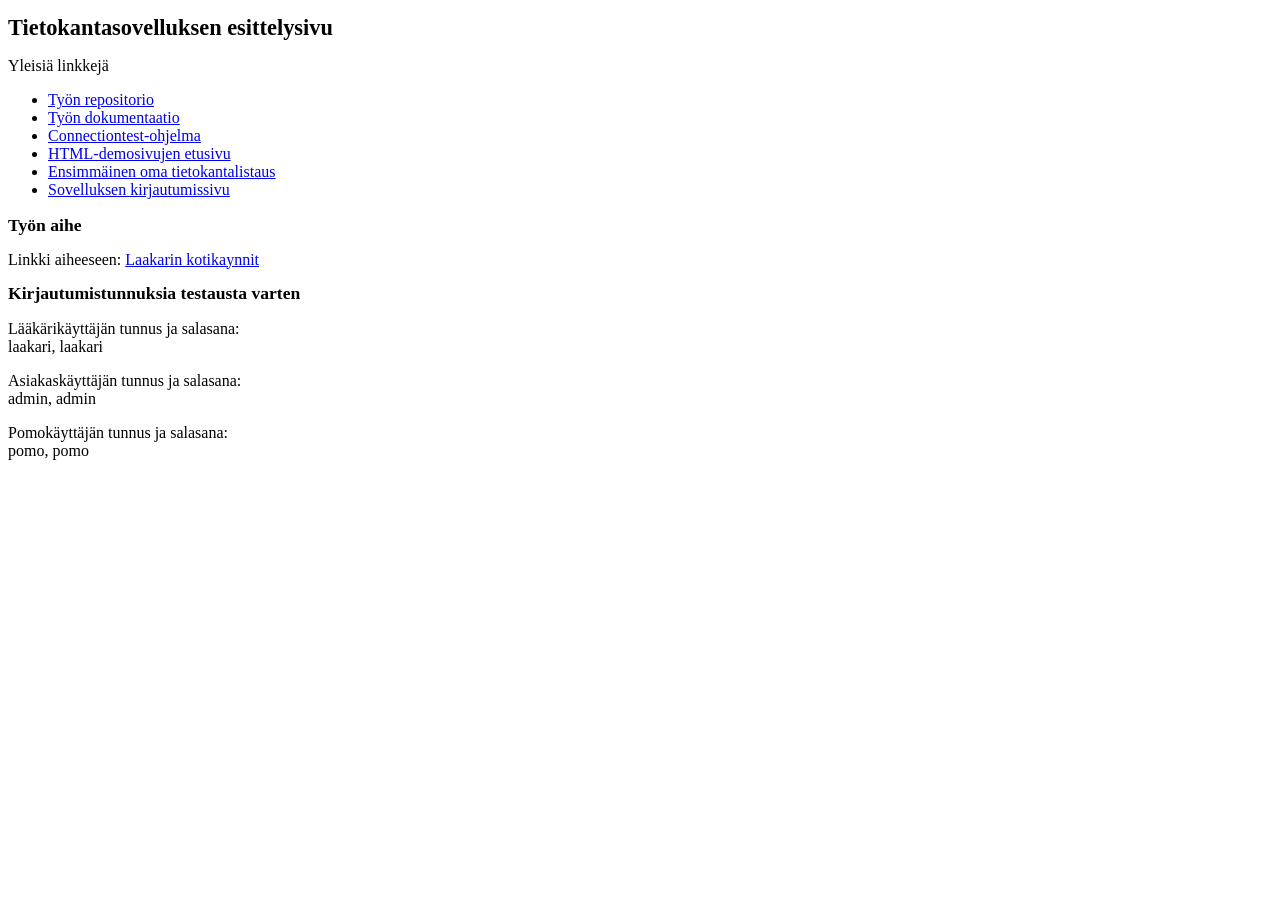
<file: web/esittelysivu.html>
<!DOCTYPE html>
<html>
  <head>
    <title>Tietokantasovellus</title>
    <meta charset="utf-8" />
    <style>
      h1 { font-size: 1.4em; }
      h2 { font-size: 1.1em; }
    </style>
  </head>
  <body>
    <h1>Tietokantasovelluksen esittelysivu</h1>
    <p>Yleisiä linkkejä</p>
    <ul>
      <!-- Korvaa ohessa olevat sanat GITHUBTUNNUS ja 
           REPOSITORIO omilla tiedoillasi: -->
      <li><a href="https://github.com/Lionking93/Laakarin_kotikaynnit">Työn repositorio</a></li>
      <li><a href="https://github.com/Lionking93/Laakarin_kotikaynnit/tree/master/doc">Työn dokumentaatio</a></li>

      <!-- Viikolla 2 voit laittaa kommentoidut linkitkin sivuille. 
           Ota kommenttimerkit pois sen kielen ympäriltä, jota käytät -->

      <!-- Linkit Java-kielelle.
           Korvaa sana cstunnus omalla tktl-tunnuksellasi ja sana 
           Tietokantasovellus tietokantasovelluksesi usersille 
           pystytetyllä nimellä: 
      -->
     
      <li><a href="http://t-leokallo.users.cs.helsinki.fi/ConnectionTest">Connectiontest-ohjelma</a></li>
      <li><a href="http://t-leokallo.users.cs.helsinki.fi/Laakarin_kotikaynnit_2/html-demo/kirjautuminen.html">HTML-demosivujen etusivu</a></li>
      <li><a href="http://t-leokallo.users.cs.helsinki.fi/Laakarin_kotikaynnit_2/Listaustesti">Ensimmäinen oma tietokantalistaus</a></li>
      
      
      <!-- Viikolla 3 laita alla kommentoitu linkki osoittamaan omaan kirjautumissivuusi. -->
      
      <li><a href="http://t-leokallo.users.cs.helsinki.fi/Laakarin_kotikaynnit_2/login">Sovelluksen kirjautumissivu</a></li>
      
    </ul>

    <h2>Työn aihe</h2>
    Linkki aiheeseen: 
    <a href="http://advancedkittenry.github.io/suunnittelu_ja_tyoymparisto/aiheet/Laakarin_kotikaynnit.html">    
    Laakarin kotikaynnit</a>

    
    <h2>Kirjautumistunnuksia testausta varten</h2>

    <p>Lääkärikäyttäjän tunnus ja salasana:<br />
        laakari, laakari</p>
    <p>Asiakaskäyttäjän tunnus ja salasana:<br />
    admin, admin</p>
    <p>Pomokäyttäjän tunnus ja salasana:<br />
        pomo, pomo</p>
  </body>
</html>
</file>
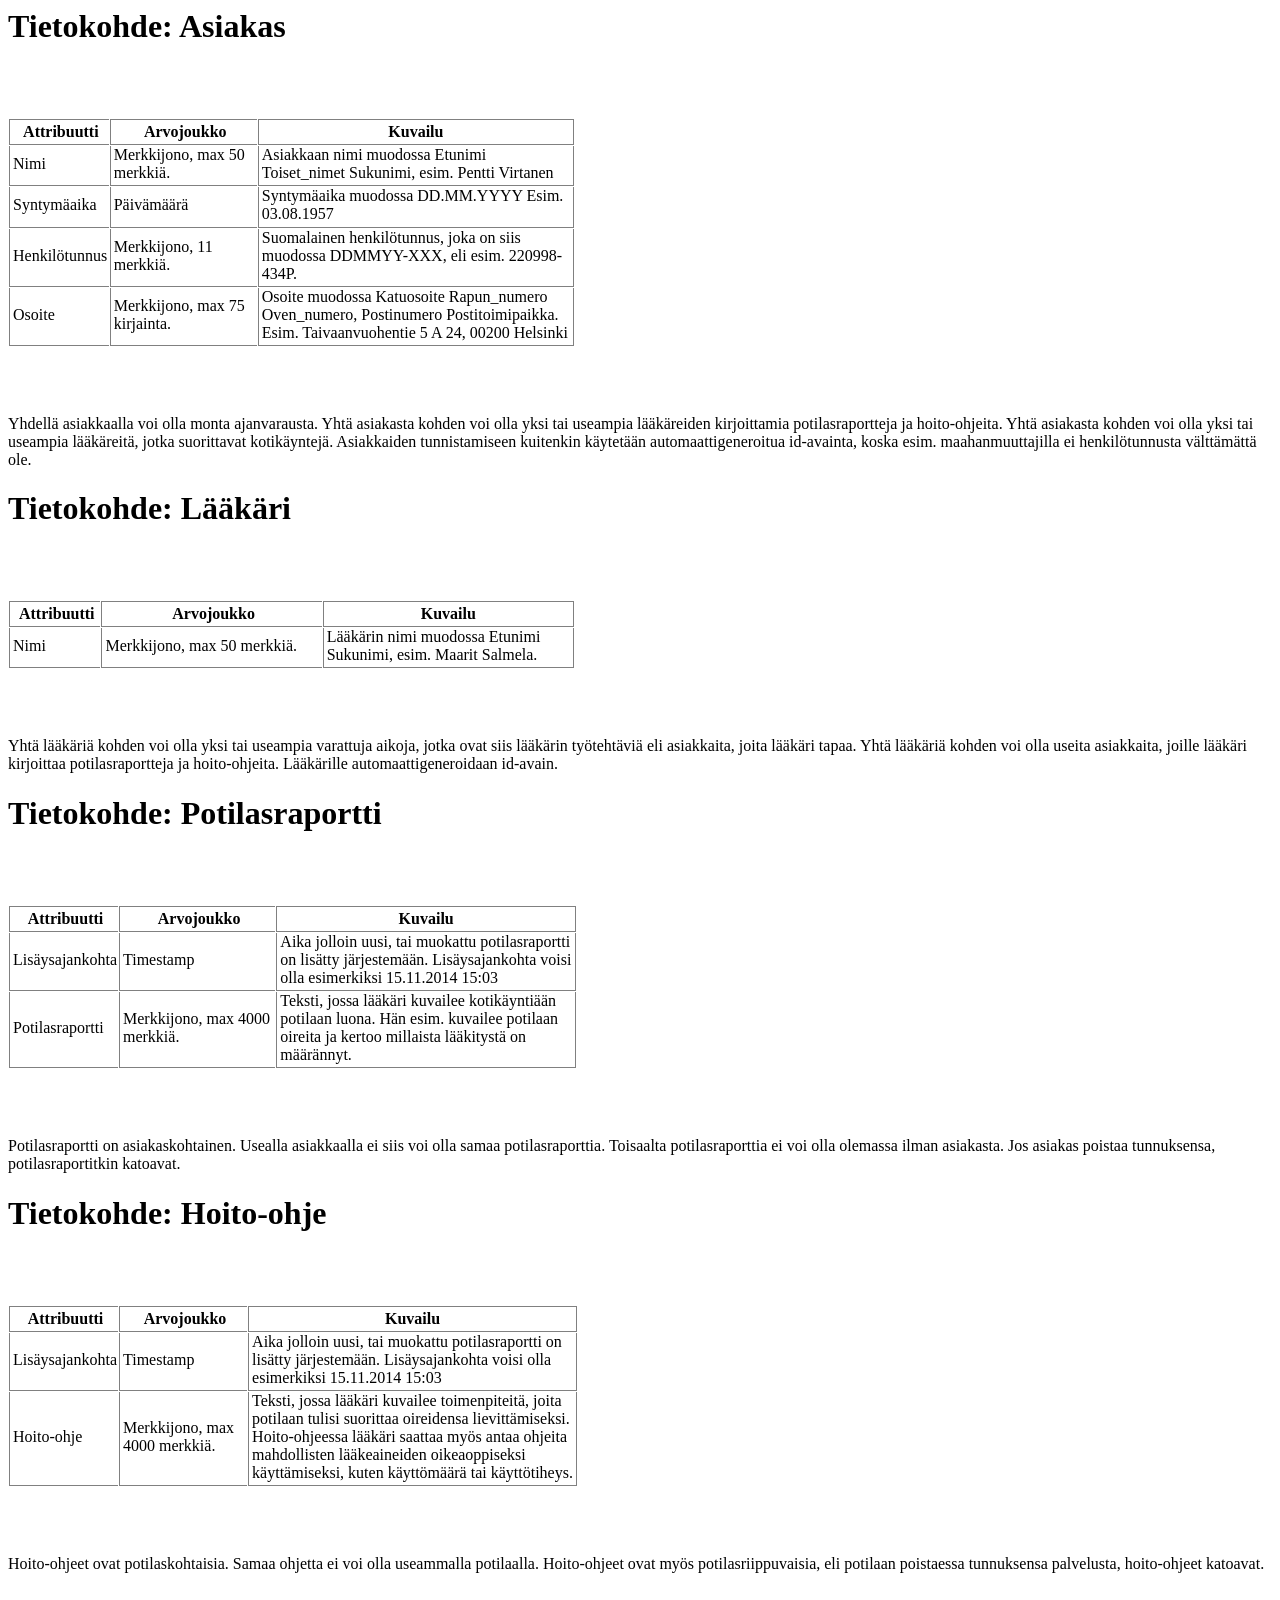
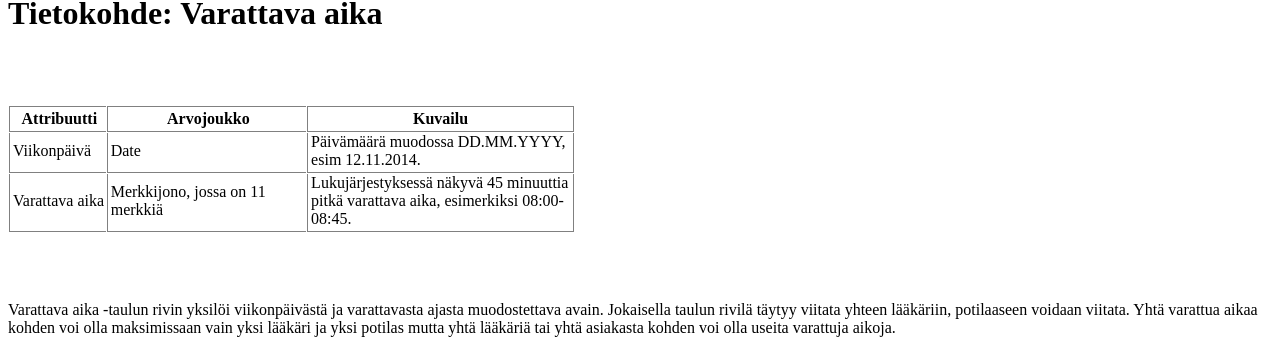
<file: doc/Tietokantakaaviot/Tietokohteet.html>
<!DOCTYPE HTML PUBLIC "-//W3C//DTD HTML 4.0 Transitional//EN">
<HTML>
<HEAD>
	<META HTTP-EQUIV="CONTENT-TYPE" CONTENT="text/html; charset=utf-8">
	<TITLE>Tietokohteet</TITLE>
	<META NAME="GENERATOR" CONTENT="LibreOffice 3.5  (Linux)">
	<META NAME="CREATED" CONTENT="0;0">
	<META NAME="CHANGEDBY" CONTENT="Leo Kallonen">
	<META NAME="CHANGED" CONTENT="20141114;22005700">
	<META NAME="" CONTENT="">
</HEAD>
<BODY LANG="fi-FI" DIR="LTR">
<H1>Tietokohde: Asiakas</H1>
<P><BR><BR>
</P>
<TABLE WIDTH=567 CELLPADDING=3 CELLSPACING=1>
	<COL WIDTH=95>
	<COL WIDTH=142>
	<COL WIDTH=306>
	<TR>
		<TH WIDTH=95 STYLE="border-top: 1px double #808080; border-bottom: 1px double #808080; border-left: 1px double #808080; border-right: none; padding-top: 0.08cm; padding-bottom: 0.08cm; padding-left: 0.08cm; padding-right: 0cm">
			<P>Attribuutti</P>
		</TH>
		<TH WIDTH=142 STYLE="border-top: 1px double #808080; border-bottom: 1px double #808080; border-left: 1px double #808080; border-right: none; padding-top: 0.08cm; padding-bottom: 0.08cm; padding-left: 0.08cm; padding-right: 0cm">
			<P>Arvojoukko</P>
		</TH>
		<TH WIDTH=306 STYLE="border: 1px double #808080; padding: 0.08cm">
			<P>Kuvailu</P>
		</TH>
	</TR>
	<TR>
		<TD WIDTH=95 STYLE="border-top: none; border-bottom: 1px double #808080; border-left: 1px double #808080; border-right: none; padding-top: 0cm; padding-bottom: 0.08cm; padding-left: 0.08cm; padding-right: 0cm">
			<P>Nimi</P>
		</TD>
		<TD WIDTH=142 STYLE="border-top: none; border-bottom: 1px double #808080; border-left: 1px double #808080; border-right: none; padding-top: 0cm; padding-bottom: 0.08cm; padding-left: 0.08cm; padding-right: 0cm">
			<P>Merkkijono, max 50 merkkiä.</P>
		</TD>
		<TD WIDTH=306 STYLE="border-top: none; border-bottom: 1px double #808080; border-left: 1px double #808080; border-right: 1px double #808080; padding-top: 0cm; padding-bottom: 0.08cm; padding-left: 0.08cm; padding-right: 0.08cm">
			<P>Asiakkaan nimi muodossa Etunimi Toiset_nimet Sukunimi, esim.
			Pentti Virtanen</P>
		</TD>
	</TR>
	<TR>
		<TD WIDTH=95 STYLE="border-top: none; border-bottom: 1px double #808080; border-left: 1px double #808080; border-right: none; padding-top: 0cm; padding-bottom: 0.08cm; padding-left: 0.08cm; padding-right: 0cm">
			<P>Syntymäaika</P>
		</TD>
		<TD WIDTH=142 STYLE="border-top: none; border-bottom: 1px double #808080; border-left: 1px double #808080; border-right: none; padding-top: 0cm; padding-bottom: 0.08cm; padding-left: 0.08cm; padding-right: 0cm">
			<P>Päivämäärä</P>
		</TD>
		<TD WIDTH=306 STYLE="border-top: none; border-bottom: 1px double #808080; border-left: 1px double #808080; border-right: 1px double #808080; padding-top: 0cm; padding-bottom: 0.08cm; padding-left: 0.08cm; padding-right: 0.08cm">
			<P>Syntymäaika muodossa DD.MM.YYYY Esim. 03.08.1957</P>
		</TD>
	</TR>
	<TR>
		<TD WIDTH=95 STYLE="border-top: none; border-bottom: 1px double #808080; border-left: 1px double #808080; border-right: none; padding-top: 0cm; padding-bottom: 0.08cm; padding-left: 0.08cm; padding-right: 0cm">
			<P>Henkilötunnus</P>
		</TD>
		<TD WIDTH=142 STYLE="border-top: none; border-bottom: 1px double #808080; border-left: 1px double #808080; border-right: none; padding-top: 0cm; padding-bottom: 0.08cm; padding-left: 0.08cm; padding-right: 0cm">
			<P>Merkkijono, 11 merkkiä.</P>
		</TD>
		<TD WIDTH=306 STYLE="border-top: none; border-bottom: 1px double #808080; border-left: 1px double #808080; border-right: 1px double #808080; padding-top: 0cm; padding-bottom: 0.08cm; padding-left: 0.08cm; padding-right: 0.08cm">
			<P>Suomalainen henkilötunnus, joka on siis muodossa DDMMYY-XXX,
			eli esim. 220998-434P.</P>
		</TD>
	</TR>
	<TR>
		<TD WIDTH=95 STYLE="border-top: none; border-bottom: 1px double #808080; border-left: 1px double #808080; border-right: none; padding-top: 0cm; padding-bottom: 0.08cm; padding-left: 0.08cm; padding-right: 0cm">
			<P>Osoite</P>
		</TD>
		<TD WIDTH=142 STYLE="border-top: none; border-bottom: 1px double #808080; border-left: 1px double #808080; border-right: none; padding-top: 0cm; padding-bottom: 0.08cm; padding-left: 0.08cm; padding-right: 0cm">
			<P>Merkkijono, max 75 kirjainta.</P>
		</TD>
		<TD WIDTH=306 STYLE="border-top: none; border-bottom: 1px double #808080; border-left: 1px double #808080; border-right: 1px double #808080; padding-top: 0cm; padding-bottom: 0.08cm; padding-left: 0.08cm; padding-right: 0.08cm">
			<P>Osoite muodossa Katuosoite Rapun_numero Oven_numero,
			Postinumero Postitoimipaikka. Esim. Taivaanvuohentie 5 A 24, 00200
			Helsinki</P>
		</TD>
	</TR>
</TABLE>
<P CLASS="kappale"><BR><BR>
</P>
<P CLASS="kappale">Yhdellä asiakkaalla voi olla monta ajanvarausta.
Yhtä asiakasta kohden voi olla yksi tai useampia lääkäreiden
kirjoittamia potilasraportteja ja hoito-ohjeita. Yhtä asiakasta
kohden voi olla yksi tai useampia lääkäreitä, jotka suorittavat
kotikäyntejä. Asiakkaiden tunnistamiseen kuitenkin käytetään
automaattigeneroitua id-avainta, koska esim. maahanmuuttajilla ei
henkilötunnusta välttämättä ole.</P>
<H1>Tietokohde: Lääkäri</H1>
<P><BR><BR>
</P>
<TABLE WIDTH=567 CELLPADDING=3 CELLSPACING=1>
	<COL WIDTH=87>
	<COL WIDTH=215>
	<COL WIDTH=242>
	<TR>
		<TH WIDTH=87 STYLE="border-top: 1px double #808080; border-bottom: 1px double #808080; border-left: 1px double #808080; border-right: none; padding-top: 0.08cm; padding-bottom: 0.08cm; padding-left: 0.08cm; padding-right: 0cm">
			<P>Attribuutti</P>
		</TH>
		<TH WIDTH=215 STYLE="border-top: 1px double #808080; border-bottom: 1px double #808080; border-left: 1px double #808080; border-right: none; padding-top: 0.08cm; padding-bottom: 0.08cm; padding-left: 0.08cm; padding-right: 0cm">
			<P>Arvojoukko</P>
		</TH>
		<TH WIDTH=242 STYLE="border: 1px double #808080; padding: 0.08cm">
			<P>Kuvailu</P>
		</TH>
	</TR>
	<TR>
		<TD WIDTH=87 STYLE="border-top: none; border-bottom: 1px double #808080; border-left: 1px double #808080; border-right: none; padding-top: 0cm; padding-bottom: 0.08cm; padding-left: 0.08cm; padding-right: 0cm">
			<P>Nimi</P>
		</TD>
		<TD WIDTH=215 STYLE="border-top: none; border-bottom: 1px double #808080; border-left: 1px double #808080; border-right: none; padding-top: 0cm; padding-bottom: 0.08cm; padding-left: 0.08cm; padding-right: 0cm">
			<P>Merkkijono, max 50 merkkiä.</P>
		</TD>
		<TD WIDTH=242 STYLE="border-top: none; border-bottom: 1px double #808080; border-left: 1px double #808080; border-right: 1px double #808080; padding-top: 0cm; padding-bottom: 0.08cm; padding-left: 0.08cm; padding-right: 0.08cm">
			<P>Lääkärin nimi muodossa Etunimi Sukunimi, esim. Maarit
			Salmela.</P>
		</TD>
	</TR>
</TABLE>
<P CLASS="kappale"><BR><BR>
</P>
<P CLASS="kappale">Yhtä lääkäriä kohden voi olla yksi tai
useampia varattuja aikoja, jotka ovat siis lääkärin työtehtäviä
eli asiakkaita, joita lääkäri tapaa. Yhtä lääkäriä kohden voi
olla useita asiakkaita, joille lääkäri kirjoittaa
potilasraportteja ja hoito-ohjeita. Lääkärille
automaattigeneroidaan id-avain.</P>
<H1>Tietokohde: Potilasraportti</H1>
<P><BR><BR>
</P>
<TABLE WIDTH=569 CELLPADDING=3 CELLSPACING=1>
	<COL WIDTH=104>
	<COL WIDTH=151>
	<COL WIDTH=289>
	<TR>
		<TH WIDTH=104 STYLE="border-top: 1px double #808080; border-bottom: 1px double #808080; border-left: 1px double #808080; border-right: none; padding-top: 0.08cm; padding-bottom: 0.08cm; padding-left: 0.08cm; padding-right: 0cm">
			<P>Attribuutti</P>
		</TH>
		<TH WIDTH=151 STYLE="border-top: 1px double #808080; border-bottom: 1px double #808080; border-left: 1px double #808080; border-right: none; padding-top: 0.08cm; padding-bottom: 0.08cm; padding-left: 0.08cm; padding-right: 0cm">
			<P>Arvojoukko</P>
		</TH>
		<TH WIDTH=289 STYLE="border: 1px double #808080; padding: 0.08cm">
			<P>Kuvailu</P>
		</TH>
	</TR>
	<TR>
		<TD WIDTH=104 STYLE="border-top: none; border-bottom: 1px double #808080; border-left: 1px double #808080; border-right: none; padding-top: 0cm; padding-bottom: 0.08cm; padding-left: 0.08cm; padding-right: 0cm">
			<P>Lisäysajankohta</P>
		</TD>
		<TD WIDTH=151 STYLE="border-top: none; border-bottom: 1px double #808080; border-left: 1px double #808080; border-right: none; padding-top: 0cm; padding-bottom: 0.08cm; padding-left: 0.08cm; padding-right: 0cm">
			<P>Timestamp</P>
		</TD>
		<TD WIDTH=289 STYLE="border-top: none; border-bottom: 1px double #808080; border-left: 1px double #808080; border-right: 1px double #808080; padding-top: 0cm; padding-bottom: 0.08cm; padding-left: 0.08cm; padding-right: 0.08cm">
			<P>Aika jolloin uusi, tai muokattu potilasraportti on lisätty
			järjestemään. Lisäysajankohta voisi olla esimerkiksi
			15.11.2014 15:03</P>
		</TD>
	</TR>
	<TR>
		<TD WIDTH=104 STYLE="border-top: none; border-bottom: 1px double #808080; border-left: 1px double #808080; border-right: none; padding-top: 0cm; padding-bottom: 0.08cm; padding-left: 0.08cm; padding-right: 0cm">
			<P>Potilasraportti</P>
		</TD>
		<TD WIDTH=151 STYLE="border-top: none; border-bottom: 1px double #808080; border-left: 1px double #808080; border-right: none; padding-top: 0cm; padding-bottom: 0.08cm; padding-left: 0.08cm; padding-right: 0cm">
			<P>Merkkijono, max 4000 merkkiä.</P>
		</TD>
		<TD WIDTH=289 STYLE="border-top: none; border-bottom: 1px double #808080; border-left: 1px double #808080; border-right: 1px double #808080; padding-top: 0cm; padding-bottom: 0.08cm; padding-left: 0.08cm; padding-right: 0.08cm">
			<P>Teksti, jossa lääkäri kuvailee kotikäyntiään potilaan
			luona. Hän esim. kuvailee potilaan oireita ja kertoo millaista
			lääkitystä on määrännyt.</P>
		</TD>
	</TR>
</TABLE>
<P CLASS="kappale"><BR><BR>
</P>
<P CLASS="kappale">Potilasraportti on asiakaskohtainen. Usealla
asiakkaalla ei siis voi olla samaa potilasraporttia. Toisaalta
potilasraporttia ei voi olla olemassa ilman asiakasta. Jos asiakas
poistaa tunnuksensa, potilasraportitkin katoavat.</P>
<H1>Tietokohde: Hoito-ohje</H1>
<P><BR><BR>
</P>
<TABLE WIDTH=570 CELLPADDING=3 CELLSPACING=1>
	<COL WIDTH=104>
	<COL WIDTH=123>
	<COL WIDTH=318>
	<TR>
		<TH WIDTH=104 STYLE="border-top: 1px double #808080; border-bottom: 1px double #808080; border-left: 1px double #808080; border-right: none; padding-top: 0.08cm; padding-bottom: 0.08cm; padding-left: 0.08cm; padding-right: 0cm">
			<P>Attribuutti</P>
		</TH>
		<TH WIDTH=123 STYLE="border-top: 1px double #808080; border-bottom: 1px double #808080; border-left: 1px double #808080; border-right: none; padding-top: 0.08cm; padding-bottom: 0.08cm; padding-left: 0.08cm; padding-right: 0cm">
			<P>Arvojoukko</P>
		</TH>
		<TH WIDTH=318 STYLE="border: 1px double #808080; padding: 0.08cm">
			<P>Kuvailu</P>
		</TH>
	</TR>
	<TR>
		<TD WIDTH=104 STYLE="border-top: none; border-bottom: 1px double #808080; border-left: 1px double #808080; border-right: none; padding-top: 0cm; padding-bottom: 0.08cm; padding-left: 0.08cm; padding-right: 0cm">
			<P>Lisäysajankohta</P>
		</TD>
		<TD WIDTH=123 STYLE="border-top: none; border-bottom: 1px double #808080; border-left: 1px double #808080; border-right: none; padding-top: 0cm; padding-bottom: 0.08cm; padding-left: 0.08cm; padding-right: 0cm">
			<P>Timestamp</P>
		</TD>
		<TD WIDTH=318 STYLE="border-top: none; border-bottom: 1px double #808080; border-left: 1px double #808080; border-right: 1px double #808080; padding-top: 0cm; padding-bottom: 0.08cm; padding-left: 0.08cm; padding-right: 0.08cm">
			<P>Aika jolloin uusi, tai muokattu potilasraportti on lisätty
			järjestemään. Lisäysajankohta voisi olla esimerkiksi
			15.11.2014 15:03</P>
		</TD>
	</TR>
	<TR>
		<TD WIDTH=104 STYLE="border-top: none; border-bottom: 1px double #808080; border-left: 1px double #808080; border-right: none; padding-top: 0cm; padding-bottom: 0.08cm; padding-left: 0.08cm; padding-right: 0cm">
			<P>Hoito-ohje</P>
		</TD>
		<TD WIDTH=123 STYLE="border-top: none; border-bottom: 1px double #808080; border-left: 1px double #808080; border-right: none; padding-top: 0cm; padding-bottom: 0.08cm; padding-left: 0.08cm; padding-right: 0cm">
			<P>Merkkijono, max 4000 merkkiä.</P>
		</TD>
		<TD WIDTH=318 STYLE="border-top: none; border-bottom: 1px double #808080; border-left: 1px double #808080; border-right: 1px double #808080; padding-top: 0cm; padding-bottom: 0.08cm; padding-left: 0.08cm; padding-right: 0.08cm">
			<P>Teksti, jossa lääkäri kuvailee toimenpiteitä, joita
			potilaan tulisi suorittaa oireidensa lievittämiseksi.
			Hoito-ohjeessa lääkäri saattaa myös antaa ohjeita mahdollisten
			lääkeaineiden oikeaoppiseksi käyttämiseksi, kuten käyttömäärä
			tai käyttötiheys.</P>
		</TD>
	</TR>
</TABLE>
<P CLASS="kappale"><BR><BR>
</P>
<P CLASS="kappale">Hoito-ohjeet ovat potilaskohtaisia. Samaa ohjetta
ei voi olla useammalla potilaalla. Hoito-ohjeet ovat myös
potilasriippuvaisia, eli potilaan poistaessa tunnuksensa palvelusta,
hoito-ohjeet katoavat.</P>
<H1>Tietokohde: Varattava aika</H1>
<P><BR><BR>
</P>
<TABLE WIDTH=567 CELLPADDING=3 CELLSPACING=1>
	<COL WIDTH=92>
	<COL WIDTH=194>
	<COL WIDTH=257>
	<TR>
		<TH WIDTH=92 STYLE="border-top: 1px double #808080; border-bottom: 1px double #808080; border-left: 1px double #808080; border-right: none; padding-top: 0.08cm; padding-bottom: 0.08cm; padding-left: 0.08cm; padding-right: 0cm">
			<P>Attribuutti</P>
		</TH>
		<TH WIDTH=194 STYLE="border-top: 1px double #808080; border-bottom: 1px double #808080; border-left: 1px double #808080; border-right: none; padding-top: 0.08cm; padding-bottom: 0.08cm; padding-left: 0.08cm; padding-right: 0cm">
			<P>Arvojoukko</P>
		</TH>
		<TH WIDTH=257 STYLE="border: 1px double #808080; padding: 0.08cm">
			<P>Kuvailu</P>
		</TH>
	</TR>
	<TR>
		<TD WIDTH=92 STYLE="border-top: none; border-bottom: 1px double #808080; border-left: 1px double #808080; border-right: none; padding-top: 0cm; padding-bottom: 0.08cm; padding-left: 0.08cm; padding-right: 0cm">
			<P>Viikonpäivä</P>
		</TD>
		<TD WIDTH=194 STYLE="border-top: none; border-bottom: 1px double #808080; border-left: 1px double #808080; border-right: none; padding-top: 0cm; padding-bottom: 0.08cm; padding-left: 0.08cm; padding-right: 0cm">
			<P>Date</P>
		</TD>
		<TD WIDTH=257 STYLE="border-top: none; border-bottom: 1px double #808080; border-left: 1px double #808080; border-right: 1px double #808080; padding-top: 0cm; padding-bottom: 0.08cm; padding-left: 0.08cm; padding-right: 0.08cm">
			<P>Päivämäärä muodossa DD.MM.YYYY, esim 12.11.2014.</P>
		</TD>
	</TR>
	<TR>
		<TD WIDTH=92 STYLE="border-top: none; border-bottom: 1px double #808080; border-left: 1px double #808080; border-right: none; padding-top: 0cm; padding-bottom: 0.08cm; padding-left: 0.08cm; padding-right: 0cm">
			<P>Varattava aika</P>
		</TD>
		<TD WIDTH=194 STYLE="border-top: none; border-bottom: 1px double #808080; border-left: 1px double #808080; border-right: none; padding-top: 0cm; padding-bottom: 0.08cm; padding-left: 0.08cm; padding-right: 0cm">
			<P>Merkkijono, jossa on 11 merkkiä</P>
		</TD>
		<TD WIDTH=257 STYLE="border-top: none; border-bottom: 1px double #808080; border-left: 1px double #808080; border-right: 1px double #808080; padding-top: 0cm; padding-bottom: 0.08cm; padding-left: 0.08cm; padding-right: 0.08cm">
			<P>Lukujärjestyksessä näkyvä 45 minuuttia pitkä varattava
			aika, esimerkiksi 08:00-08:45.</P>
		</TD>
	</TR>
</TABLE>
<P CLASS="kappale"><BR><BR>
</P>
<P CLASS="kappale">Varattava aika -taulun rivin yksilöi
viikonpäivästä ja varattavasta ajasta muodostettava avain.
Jokaisella taulun rivilä täytyy viitata yhteen lääkäriin,
potilaaseen voidaan viitata. Yhtä varattua aikaa kohden voi olla
maksimissaan vain yksi lääkäri ja yksi potilas mutta yhtä
lääkäriä tai yhtä asiakasta kohden voi olla useita varattuja
aikoja.</P>
</BODY>
</HTML>
</file>
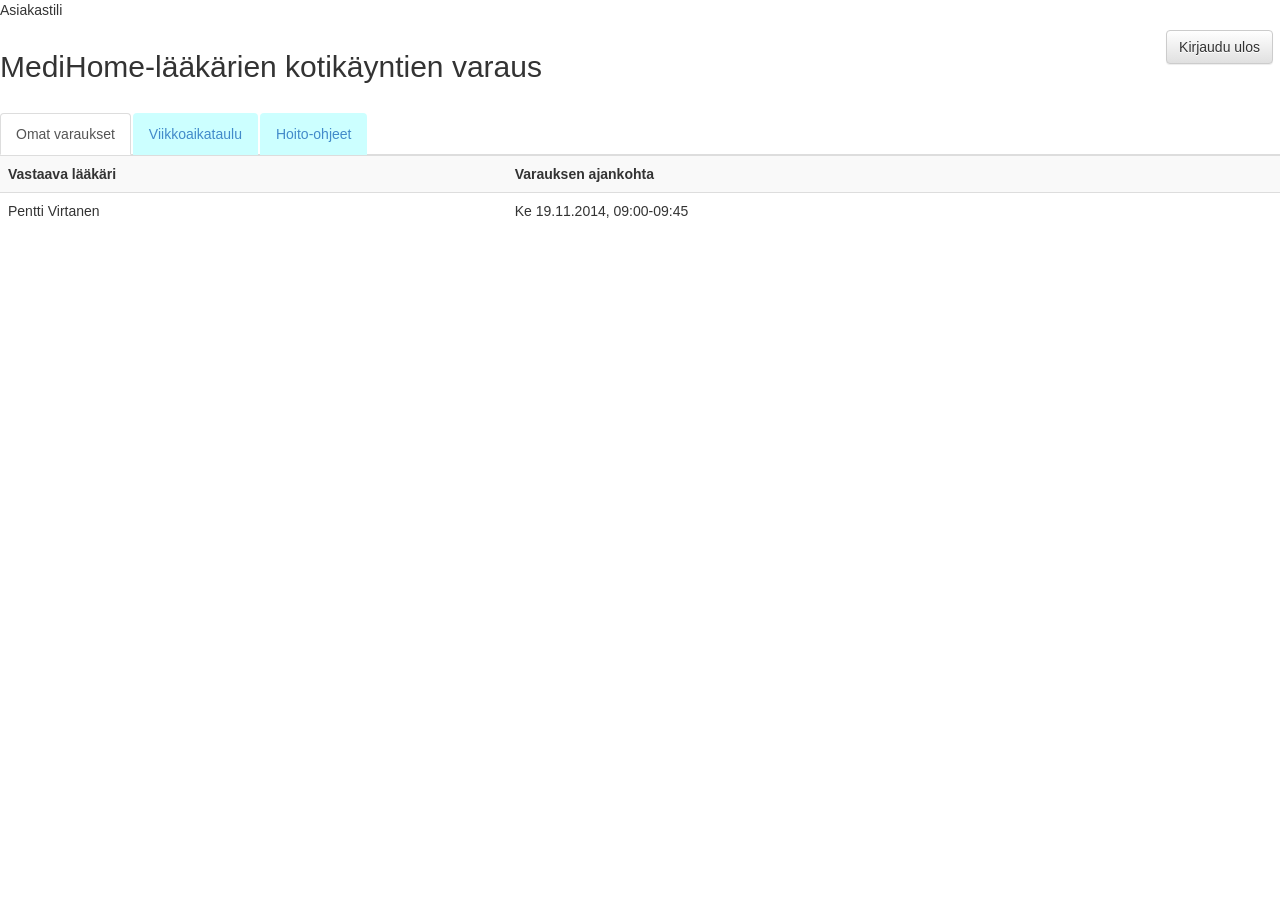
<file: web/html-demo/asiakkaan_etusivu.html>
<!DOCTYPE html>
<html>
    <head>
        <title>MediHome-ajanvarausjärjestelmä</title>
        <meta charset="UTF-8">
        <meta name="viewport" content="width=device-width, initial-scale=1.0">
        <link href="../css/bootstrap.css" rel="stylesheet">
        <link href="../css/bootstrap-theme.css" rel="stylesheet">
        <link href="../css/main.css" rel="stylesheet">
        <script src="../js/jquery-1.11.1.min.js"></script>
    </head> 
    <body>
        <p>Asiakastili</p>
        <div class="row">
            <div class="col-xs-10"><h2>MediHome-lääkärien kotikäyntien varaus</h2></div>
            <div class="col-xs-2" id="kirjautuminen"><a href="kirjautuminen.html" class="btn btn-default">Kirjaudu ulos</a></div>
        </div>
        <br/>
        <div class="tabbable">
            <ul class="nav-tabs nav">
                <li class="active"><a href="#omat_varaukset" data-toggle="tab" class="tabit">Omat varaukset</a></li>
                <li class=""><a href="#viikkoaikataulu" data-toggle="tab" class="tabit">Viikkoaikataulu</a></li>
                <li class=""><a href="#hoito_ohjeet" data-toggle="tab" class="tabit">Hoito-ohjeet</a></li>
            </ul>
            <div class="tab-content">
                <div id="viikkoaikataulu" class="tab-pane">
                    <table class="table table-bordered">
                        <tr>
                            <td colspan="6"><b>Varatut ajat on merkitty punaisella ja vapaat vihreällä. Valitse itsellesi sopiva lääkäriaika 
                                    painamalla vihreätä viikkoaikatalun saraketta.</b></td>
                        </tr>
                        <tr>
                            <th>#</th>
                            <th>Maanantai</th>
                            <th>Tiistai</th>
                            <th>Keskiviikko</th>
                            <th>Torstai</th>
                            <th>Perjantai</th>
                        </tr>
                        <tr>
                            <td>08:00-08:45</td>
                            <td></td>
                            <td class="vapaa">
                                <div class="dropdown dropdown-vapaa">
                                    <div class="dropdown-toggle" id="dropdownvalikko"
                                         data-toggle="dropdown">Pentti Virtanen
                                    </div>
                                    <ul class="dropdown-menu" role="menu" aria-labelledby="dropdownvalikko">
                                        <li role="presentation"><table>
                                                <tr>
                                                    <th>Hoitava lääkäri:</th>
                                                    <td> Pentti Virtanen</td>
                                                </tr>
                                                <tr>
                                                    <th>Varattu aika:</th>
                                                    <td> 08:00-08:45</td>
                                                </tr>
                                            </table>
                                        </li>
                                        <li role="presentation"><a role="menuitem" href="#" class="btn btn-default">Varaa aika</a></li>
                                    </ul>
                                </div>
                            </td>
                            <td></td>
                            <td></td>
                            <td></td>
                        </tr>
                        <tr>
                            <td>09:00-09:45</td>
                            <td></td>
                            <td></td>
                            <td class="varattu">Pentti Virtanen</td>
                            <td></td>
                            <td></td>
                        </tr>
                        <tr>
                            <td>10:00-10:45</td>
                            <td></td>
                            <td></td>
                            <td></td>
                            <td></td>
                            <td></td>
                        </tr>
                        <tr>
                            <td>11:00-11:45</td>
                            <td></td>
                            <td></td>
                            <td></td>
                            <td></td>
                            <td></td>
                        </tr>
                        <tr>
                            <td>12:00-12:45</td>
                            <td></td>
                            <td></td>
                            <td></td>
                            <td></td>
                            <td></td>
                        </tr>
                        <tr>
                            <td>13:00-13:45</td>
                            <td></td>
                            <td></td>
                            <td></td>
                            <td></td>
                            <td></td>
                        </tr>
                        <tr>
                            <td>14:00-14:45</td>
                            <td></td>
                            <td></td>
                            <td></td>
                            <td></td>
                            <td></td>
                        </tr>
                        <tr>
                            <td>15:00-15:45</td>
                            <td></td>
                            <td></td>
                            <td></td>
                            <td></td>
                            <td></td>
                        </tr>
                    </table>
                </div>
                <div id="omat_varaukset" class="tab-pane active">
                    <table class="table table-striped">
                        <tr>
                            <th>Vastaava lääkäri</th>
                            <th>Varauksen ajankohta</th>
                        </tr>
                        <tr>
                            <td>Pentti Virtanen</td>
                            <td>Ke 19.11.2014, 09:00-09:45</td>
                        </tr>
                    </table>
                </div>
                <div id="hoito_ohjeet" class="tab-pane">
                    <table class="table table-striped">
                        <tr>
                            <th>Vastaava lääkäri</th>
                            <th>Lisäysaika</th>
                            <th>Hoito-ohje</th>
                        </tr>
                        <tr>
                            <td>Pentti Virtanen</td>
                            <td>5.11.2014, 15:03</td>
                            <td>Riittävästi lepoa ja kevyitä ruokia</td>
                        </tr>
                        <tr>
                            <td>Pentti Virtanen</td>
                            <td>8.11.2014, 16:15</td>
                            <td>2*400 mg Buranaa</td>
                        </tr>
                    </table>
                </div>
            </div>
        </div>
        <script src="../js/bootstrap.js"></script>
    </body>
</html>
</file>
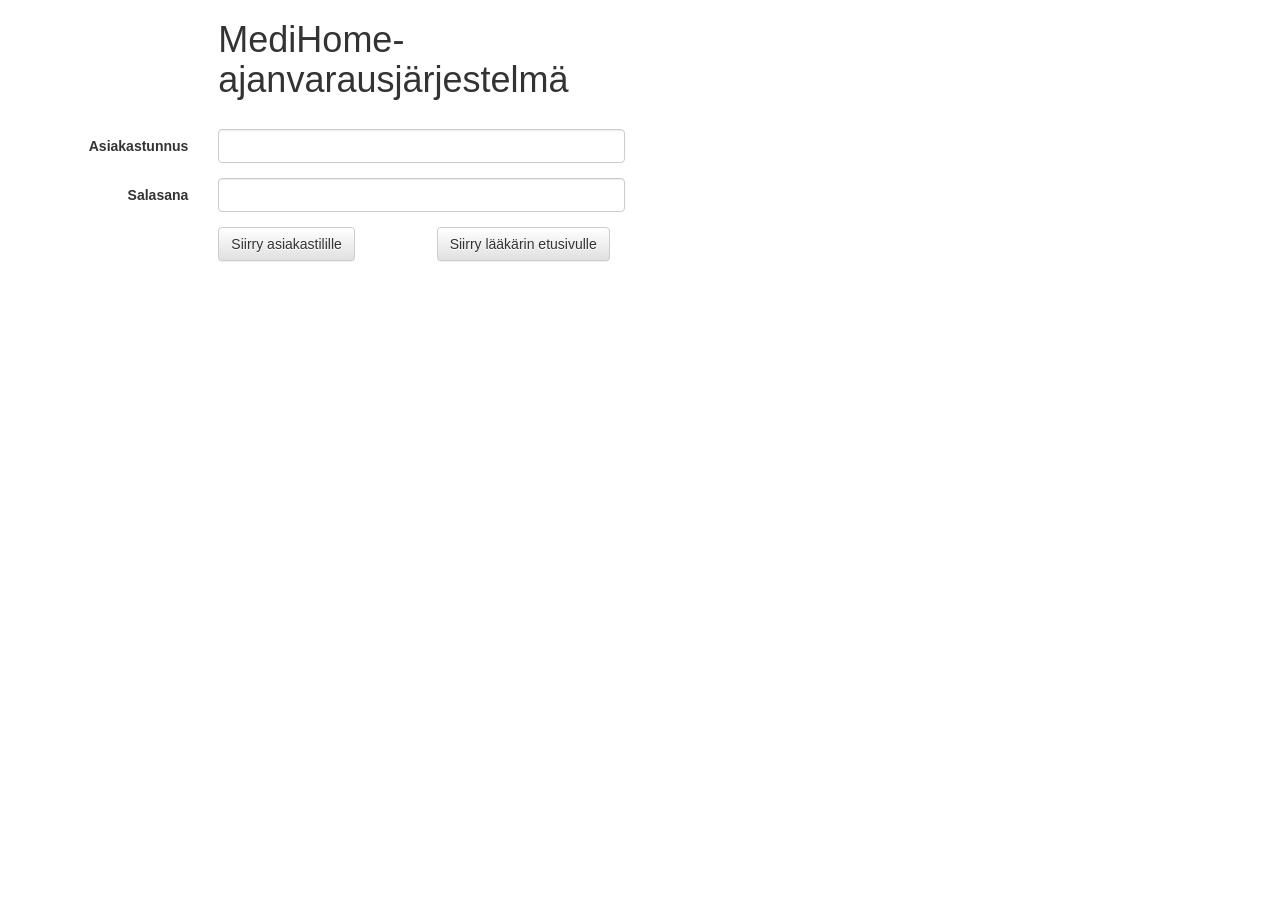
<file: web/html-demo/kirjautuminen.html>
<!DOCTYPE html>
<html>
    <head>
        <title>MediHome-ajanvarausjärjestelmä - Kirjaudu sisään</title>
        <meta charset="UTF-8">
        <meta name="viewport" content="width=device-width, initial-scale=1.0">
        <link href="../css/bootstrap.css" rel="stylesheet">
        <link href="../css/bootstrap-theme.css" rel="stylesheet">
    </head>
    <body>
        <div class="row">
            <div class="col-sm-2">
            </div>
            <div class="col-sm-3"><h1>MediHome-ajanvarausjärjestelmä</h1></div>
        </div>
        <br/>
        <form class="form-horizontal" role="form">
            <div class="form-group">
                <label for="syotaTunnus" class="col-sm-2 control-label">Asiakastunnus</label>
                <div class="col-sm-4">
                    <input type="text" class="form-control" id="syotaTunnus">
                </div>
            </div>
            <div class="form-group">
                <label for="syotaSalasana" class="col-sm-2 control-label">Salasana</label>
                <div class="col-sm-4">
                    <input type="password" class="form-control" id="syotaSalasana">
                </div>
            </div>
            <div class="form-group">
                <div class="col-sm-offset-2 col-sm-2">
                    <a class="btn btn-default" href="asiakkaan_etusivu.html">Siirry asiakastilille</a>
                </div>
                <div class="col-sm-2">
                    <a class="btn btn-default" href="laakarin_etusivu.html">Siirry lääkärin etusivulle</a>
                </div>
            </div>
        </form>
    </body>
</html>
</file>
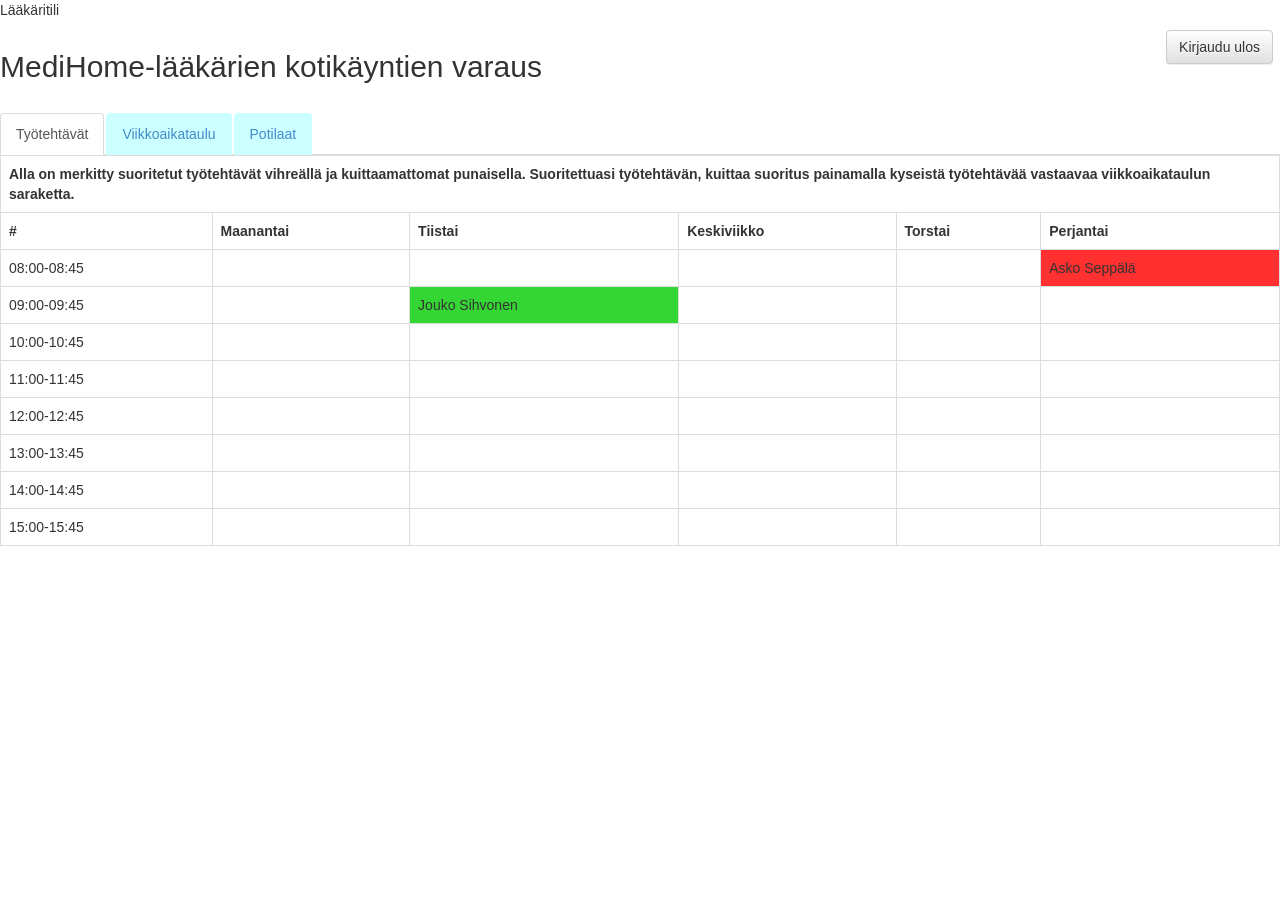
<file: web/html-demo/laakarin_etusivu.html>
<!DOCTYPE html>
<html>
    <head>
        <title>MediHome-ajanvarausjärjestelmä</title>
        <meta charset="UTF-8">
        <meta name="viewport" content="width=device-width, initial-scale=1.0">
        <link href="../css/bootstrap.css" rel="stylesheet">
        <link href="../css/bootstrap-theme.css" rel="stylesheet">
        <link href="../css/main.css" rel="stylesheet">
        <script src="../js/jquery-1.11.1.min.js"></script>
    </head>
    <body>
        <p>Lääkäritili</p>
        <div class="row">
            <div class="col-xs-10"><h2>MediHome-lääkärien kotikäyntien varaus</h2></div>
            <div class="col-xs-2" id="kirjautuminen"><a href="kirjautuminen.html" class="btn btn-default">Kirjaudu ulos</a></div>
        </div>
        <br/>
        <div class="tabbable">
            <ul class="nav nav-tabs">
                <li class="active"><a href="#tyotehtavat" data-toggle="tab" class="tabit">Työtehtävät</a></li>
                <li class=""><a href="#viikkoaikataulu" data-toggle="tab" class="tabit">Viikkoaikataulu</a></li>
                <li class=""><a href="#potilaat" data-toggle="tab" class="tabit">Potilaat</a></li>
            </ul>
            <div class="tab-content">
                <div id="viikkoaikataulu" class="tab-pane">
                    <table class="table table-bordered">
                        <tr>
                            <th>#</th>
                            <th>Maanantai</th>
                            <th>Tiistai</th>
                            <th>Keskiviikko</th>
                            <th>Torstai</th>
                            <th>Perjantai</th>
                        </tr>
                        <tr>
                            <td>08:00-08:45</td>
                            <td></td>
                            <td>Pentti Virtanen
                            </td>
                            <td></td>
                            <td></td>
                            <td></td>
                        </tr>
                        <tr>
                            <td>09:00-09:45</td>
                            <td></td>
                            <td></td>
                            <td>Pentti Virtanen</td>
                            <td></td>
                            <td></td>
                        </tr>
                        <tr>
                            <td>10:00-10:45</td>
                            <td></td>
                            <td></td>
                            <td></td>
                            <td></td>
                            <td></td>
                        </tr>
                        <tr>
                            <td>11:00-11:45</td>
                            <td></td>
                            <td></td>
                            <td></td>
                            <td></td>
                            <td></td>
                        </tr>
                        <tr>
                            <td>12:00-12:45</td>
                            <td></td>
                            <td></td>
                            <td></td>
                            <td></td>
                            <td></td>
                        </tr>
                        <tr>
                            <td>13:00-13:45</td>
                            <td></td>
                            <td></td>
                            <td></td>
                            <td></td>
                            <td></td>
                        </tr>
                        <tr>
                            <td>14:00-14:45</td>
                            <td></td>
                            <td></td>
                            <td></td>
                            <td></td>
                            <td></td>
                        </tr>
                        <tr>
                            <td>15:00-15:45</td>
                            <td></td>
                            <td></td>
                            <td></td>
                            <td></td>
                            <td></td>
                        </tr>
                    </table>
                </div>
                <div id="tyotehtavat" class="tab-pane active">
                    <table class="table table-bordered">
                        <tr>
                            <td colspan="6"><b>Alla on merkitty suoritetut työtehtävät vihreällä ja kuittaamattomat punaisella. 
                                Suoritettuasi työtehtävän, kuittaa suoritus painamalla kyseistä työtehtävää vastaavaa 
                                viikkoaikataulun saraketta.</b></td> 
                        </tr>
                        <tr>
                            <th>#</th>
                            <th>Maanantai</th>
                            <th>Tiistai</th>
                            <th>Keskiviikko</th>
                            <th>Torstai</th>
                            <th>Perjantai</th>
                        </tr>
                        <tr>
                            <td>08:00-08:45</td>
                            <td></td>
                            <td>
                            </td>
                            <td></td>
                            <td></td>
                            <td class="kuittaamaton">
                                <div class="dropdown dropdown-kuittaamaton">
                                    <div class="dropdown-toggle" id="dropdownvalikko" data-toggle="dropdown">
                                        Asko Seppälä
                                    </div>
                                    <ul class="dropdown-menu" role="menu" aria-labelledby="dropdownvalikko">
                                        <li role="presentation">
                                            <table>
                                                <tr>
                                                    <th>Nimi: </th>
                                                    <td>Asko Sepppälä</td>
                                                </tr>
                                                <tr>
                                                    <th>Asiakastunnus: </th>
                                                    <td>0058</td>
                                                </tr>
                                                <tr>
                                                    <th>Ajankohta: </th>
                                                    <td>08:00-08:45</td>
                                                </tr>
                                            </table>
                                        </li>
                                        <li role="presentation">
                                            <a href="luo_potilastieto.html" class="btn btn-default">Kuittaa suoritetuksi</a>
                                        </li>
                                    </ul>
                                </div>
                            </td>
                        </tr>
                        <tr>
                            <td>09:00-09:45</td>
                            <td></td>
                            <td class="kuitattu">Jouko Sihvonen</td>
                            <td></td>
                            <td></td>
                            <td></td>
                        </tr>
                        <tr>
                            <td>10:00-10:45</td>
                            <td></td>
                            <td></td>
                            <td></td>
                            <td></td>
                            <td></td>
                        </tr>
                        <tr>
                            <td>11:00-11:45</td>
                            <td></td>
                            <td></td>
                            <td></td>
                            <td></td>
                            <td></td>
                        </tr>
                        <tr>
                            <td>12:00-12:45</td>
                            <td></td>
                            <td></td>
                            <td></td>
                            <td></td>
                            <td></td>
                        </tr>
                        <tr>
                            <td>13:00-13:45</td>
                            <td></td>
                            <td></td>
                            <td></td>
                            <td></td>
                            <td></td>
                        </tr>
                        <tr>
                            <td>14:00-14:45</td>
                            <td></td>
                            <td></td>
                            <td></td>
                            <td></td>
                            <td></td>
                        </tr>
                        <tr>
                            <td>15:00-15:45</td>
                            <td></td>
                            <td></td>
                            <td></td>
                            <td></td>
                            <td></td>
                        </tr>
                    </table>
                </div>
                <div id="potilaat" class="tab-pane">
                    <table class="table table-striped">
                        <tr>
                            <th>Nimi</th>
                            <th colspan="2">Asiakastunnus</th>
                        </tr>
                        <tr>
                            <td>Asko Seppälä</td>
                            <td>0058</td>
                            <td><a href="potilaan_tiedot.html" class="btn btn-default">Avaa potilaan tiedot</a></td>
                        </tr>
                    </table>
                </div>
            </div>
        </div>
        <script src="../js/bootstrap.js"></script>
    </body>
</html>
</file>
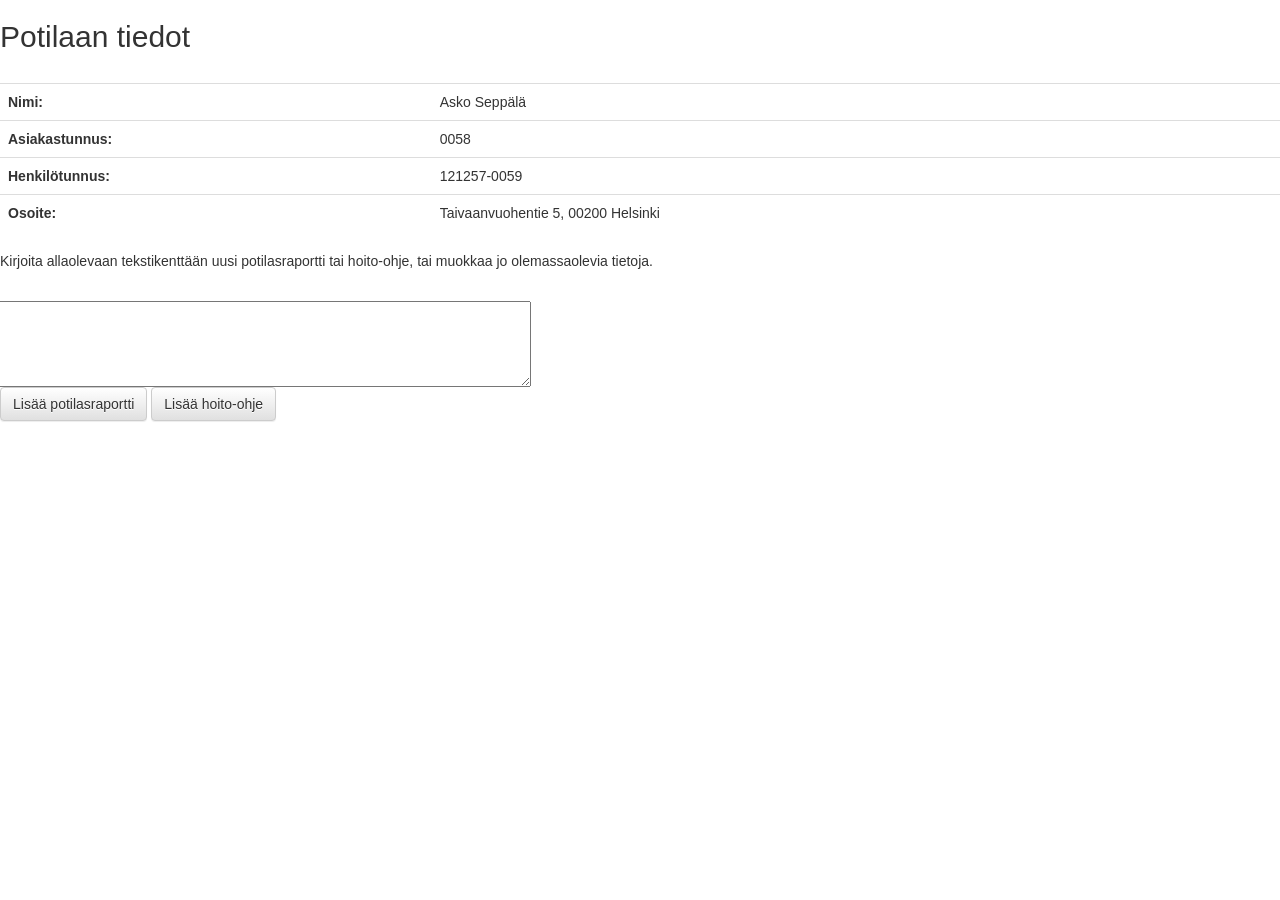
<file: web/html-demo/luo_potilastieto.html>
<!DOCTYPE html>
<html>
    <head>
        <title>MediHome-ajanvarausjärjestelmä - Kirjoita hoito-ohje tai potilasraportti</title>
        <meta charset="UTF-8">
        <meta name="viewport" content="width=device-width, initial-scale=1.0">
        <link href="../css/bootstrap.css" rel="stylesheet">
        <link href="../css/bootstrap-theme.css" rel="stylesheet">
    </head>
    <body>
        <div>
            <h2>Potilaan tiedot</h2>
            <br/>
            <table class="table">
                <tr>
                    <th>Nimi: </th>
                    <td>Asko Seppälä</td>
                </tr>
                <tr>
                    <th>Asiakastunnus: </th>
                    <td>0058</td>
                </tr>
                <tr>
                    <th>Henkilötunnus: </th>
                    <td>121257-0059</td>
                </tr>
                <tr>
                    <th>Osoite: </th>
                    <td>Taivaanvuohentie 5, 00200 Helsinki</td>
                </tr>
            </table>
        </div>
        <p>Kirjoita allaolevaan tekstikenttään uusi potilasraportti tai hoito-ohje, 
            tai muokkaa jo olemassaolevia tietoja.
        </p>
        <br/>
        <div class="row">
            <textarea class="col-xs-5" rows="4"></textarea>
            <div class="col-xs-7"></div>
        </div>
        <div>
            <a class="btn btn-default" href="laakarin_etusivu.html">Lisää potilasraportti</a>
            <a class="btn btn-default" href="laakarin_etusivu.html">Lisää hoito-ohje</a>
        </div>
    </body>
</html>
</file>
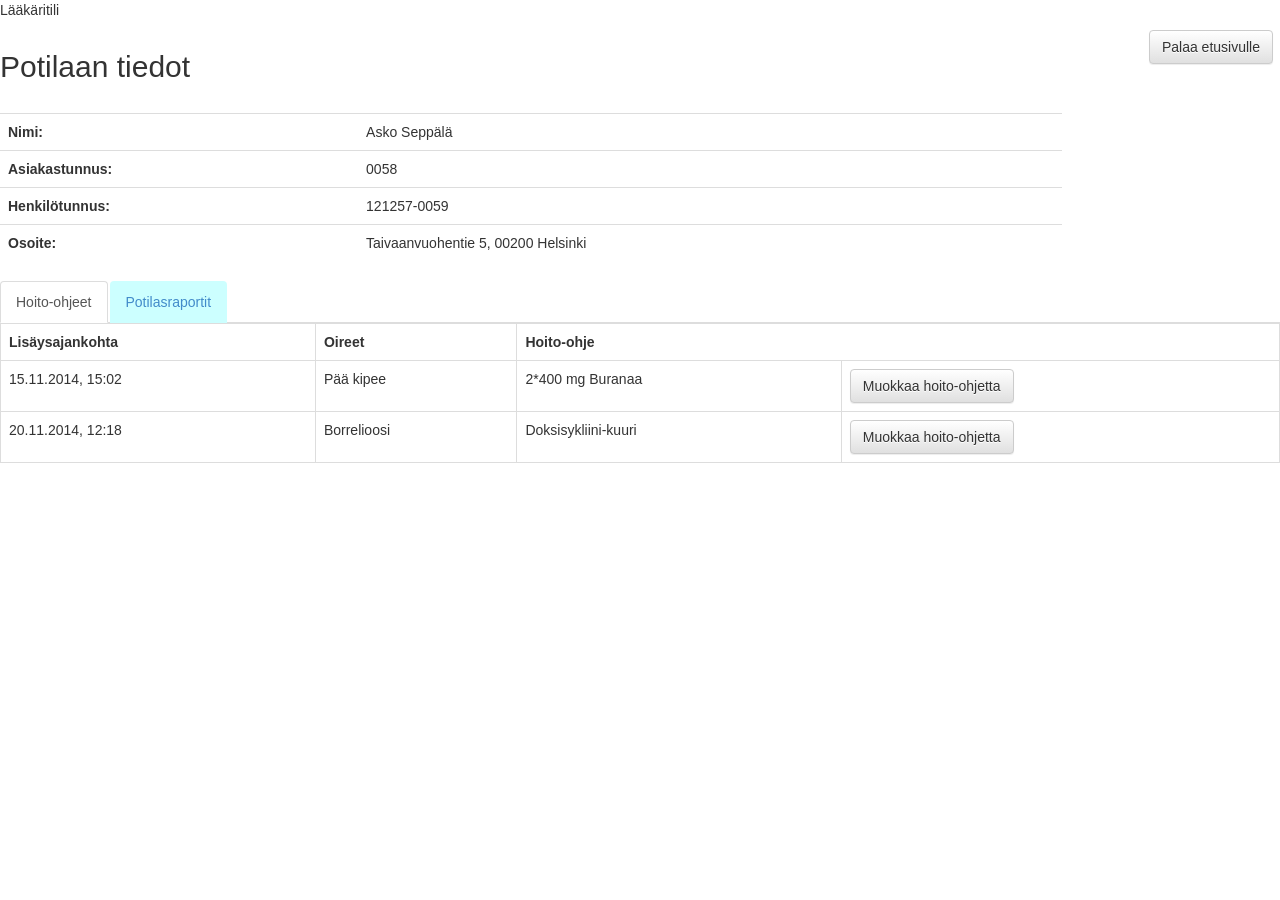
<file: web/html-demo/potilaan_tiedot.html>
<!DOCTYPE html>
<html>
    <head>
        <title>MediHome-ajanvarausjärjestelmä - Potilaan tiedot</title>
        <meta charset="UTF-8">
        <meta name="viewport" content="width=device-width, initial-scale=1.0">
        <link href="../css/bootstrap.css" rel="stylesheet">
        <link href="../css/bootstrap-theme.css" rel="stylesheet">
        <link href="../css/main.css" rel="stylesheet">
        <script src="../js/jquery-1.11.1.min.js"></script>
    </head>
    <body>
        <p>Lääkäritili</p>
        <div class="row">
            <div class="col-xs-10">
                <h2>Potilaan tiedot</h2>
                <br/>
                <table class="table">
                    <tr><th>Nimi: </th><td>Asko Seppälä</td></tr>
                    <tr><th>Asiakastunnus: </th><td>0058</td></tr>
                    <tr><th>Henkilötunnus: </th><td>121257-0059</td></tr>
                    <tr><th>Osoite: </th><td>Taivaanvuohentie 5, 00200 Helsinki</td></tr>
                </table>
            </div>
            <div class="col-xs-2" id="kirjautuminen">
                <a href="laakarin_etusivu.html" class="btn btn-default">Palaa etusivulle</a>
            </div>
        </div>
        <div class="tabbable">
            <ul class="nav nav-tabs">
                <li class="active"><a href="#hoito-ohjeet" data-toggle="tab" class="tabit">Hoito-ohjeet</a></li>
                <li class=""><a href="#potilasraportit" data-toggle="tab" class="tabit">Potilasraportit</a></li>
            </ul>
            <div class="tab-content">
                <div class="tab-pane active" id="hoito-ohjeet">
                    <table class="table table-bordered">
                        <tr>
                            <th>Lisäysajankohta</th>
                            <th>Oireet</th>
                            <th colspan="2">Hoito-ohje</th>
                        </tr>
                        <tr>
                            <td>15.11.2014, 15:02</td>
                            <td>Pää kipee</td>
                            <td>2*400 mg Buranaa</td>
                            <td><a href="luo_potilastieto.html" class="btn btn-default">Muokkaa hoito-ohjetta</a></td>
                        </tr>
                        <tr>
                            <td>20.11.2014, 12:18</td>
                            <td>Borrelioosi</td>
                            <td>Doksisykliini-kuuri</td>
                            <td><a href="luo_potilastieto.html" class="btn btn-default">Muokkaa hoito-ohjetta</a></td>
                        </tr>
                    </table>
                </div>
                <div id="potilasraportit" class="tab-pane">
                    <table class="table table-bordered">
                        <tr>
                            <th>Lisäysajankohta</th>
                            <th colspan="2">Raportti</th>
                        </tr>
                        <tr>
                            <td>15:11:2014, 14:58</td>
                            <td>Potilaalla on massiivinen krapula.</td>
                            <td><a href="luo_potilastieto.html" class="btn btn-default">Muokkaa potilasraporttia</a></td>
                        </tr>
                        <tr>
                            <td>20.11.2014, 12:05</td>
                            <td>Potilasta on purrut punkki korvan taakse. Määrätään antibioottikuuri, doksisykliiniä.</td>
                            <td><a href="luo_potilastieto.html" class="btn btn-default">Muokkaa potilasraporttia</a></td>
                        </tr>
                    </table>
                </div>
            </div>
        </div>
        <script src="../js/bootstrap.js"></script>
    </body>
</html>
</file>
<file: web/css/main.css>
/* 
    Created on : 6.11.2014, 14:07:13
    Author     : leo
*/

select {
   background: transparent;
   width: 268px;
   padding: 5px;
   font-size: 16px;
   line-height: 1;
   border: 0;
   border-radius: 0;
   height: 34px;
   -webkit-appearance: none;
   }

.lisattavalaakari {
    background-color: #CCFFFF;
}

.lisattavalaakari:hover {
    background-color: #66CCFF;
}

#kirjautuminen {
    text-align: right;
    right: 0.5em
}

.linkkiteksti {
    border: 0;
    padding: 0;
    background: none;
    color: black;
}

.false {
    background-color: #33D633;
}

.true {
    background-color: #FF3030;
}

.kuittaamaton {
    background-color: #FF3030;
}

.kuitattu {
    background-color: #33D633;
}

.dropdown-kuittaamaton:hover {
    background-color: #FF0000;
}

.tabit {
    background-color: #CCFFFF;
}
</file>
